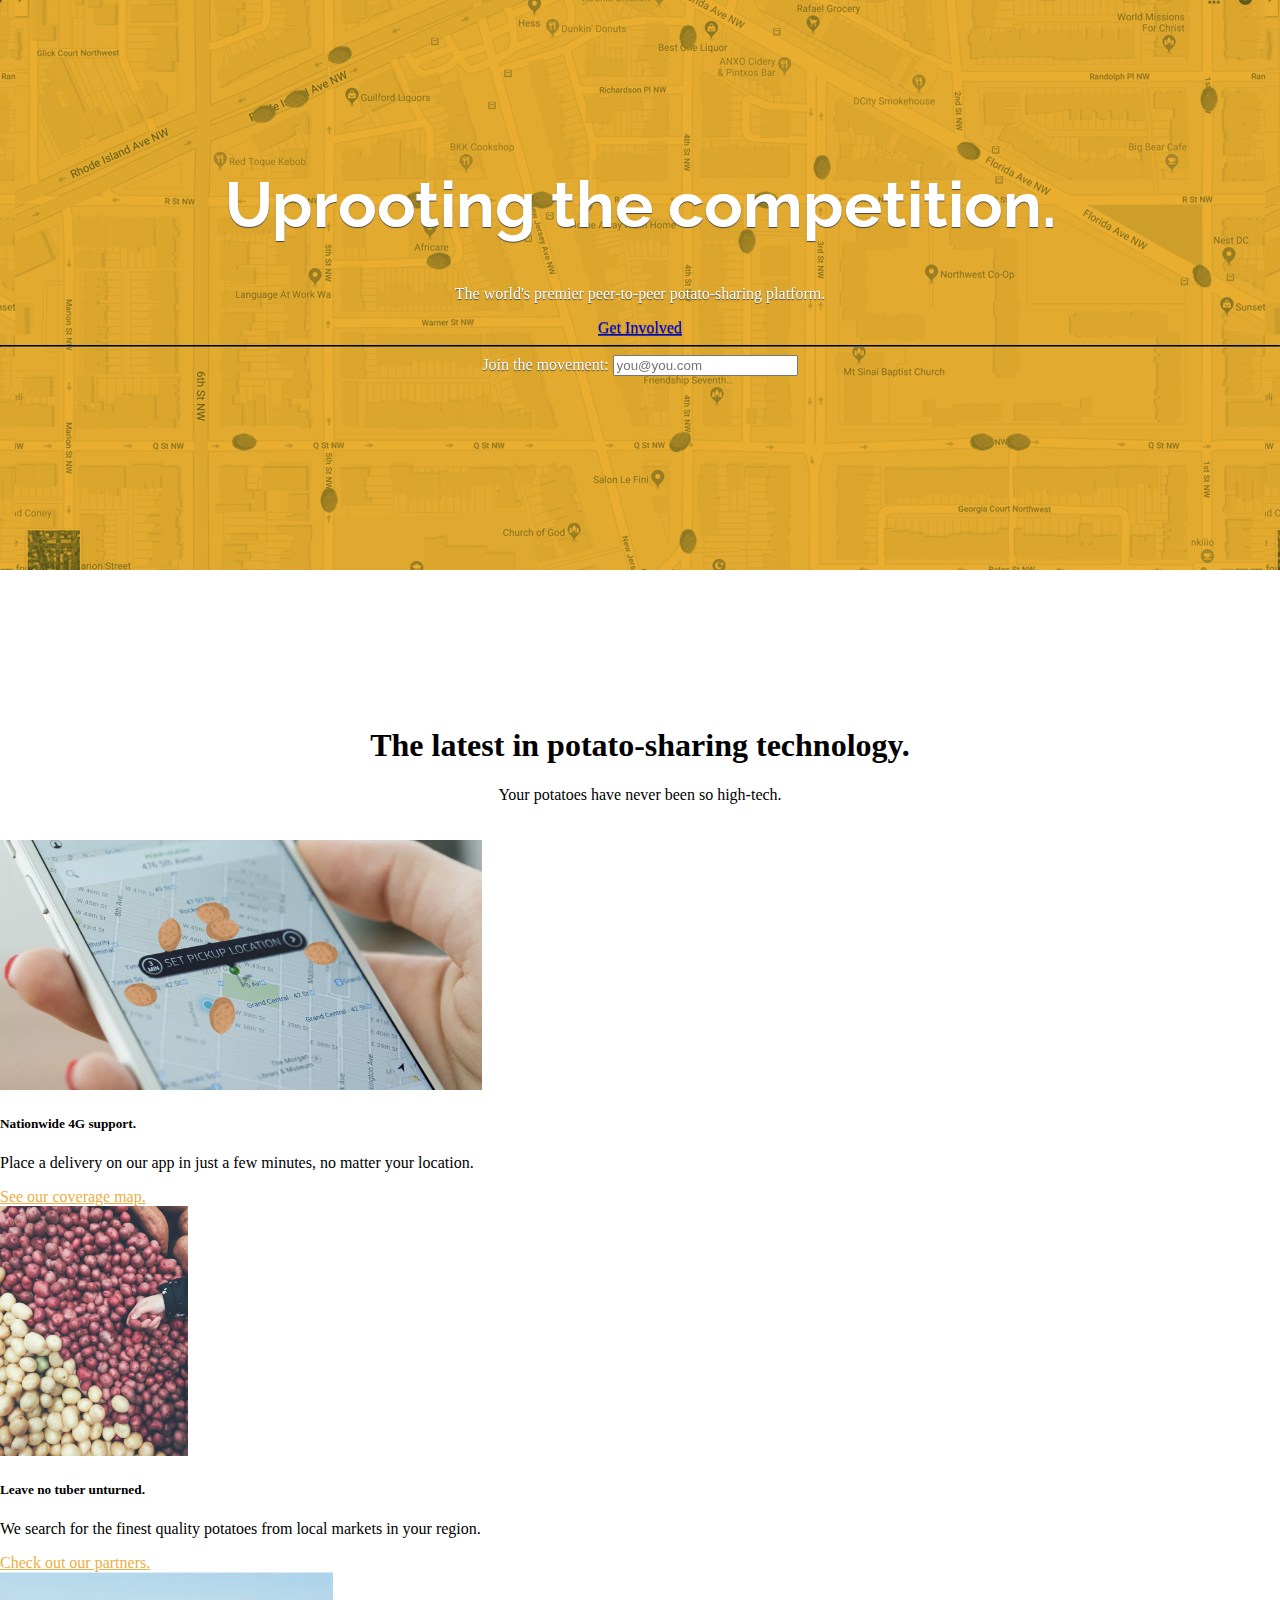
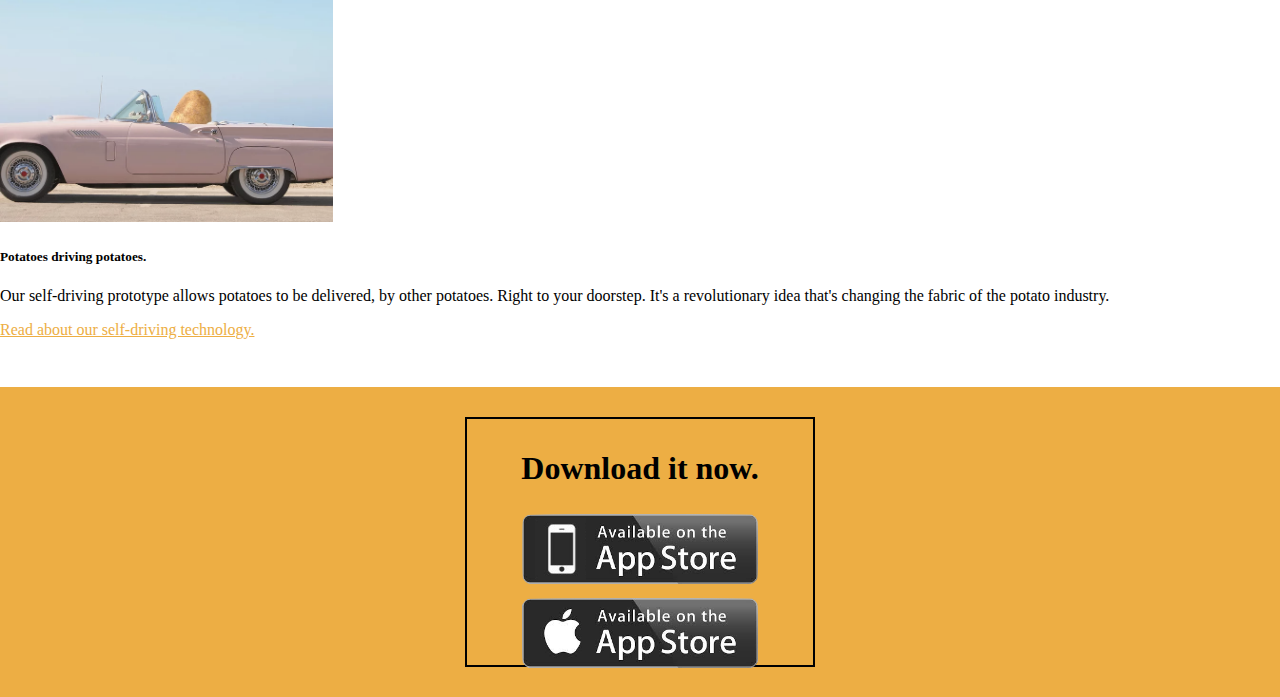
<file: index.html>
<!doctype html>
<html lang="en">
  <head>
    
    <title>Tuber | World's Premier Potato-Sharing Platform </title>
    
    <!-- Required meta tags -->
    <meta charset="utf-8">
    <meta name="viewport" content="width=device-width, initial-scale=1, shrink-to-fit=no">

    <!-- Bootstrap CSS -->
    <link rel="stylesheet" href="https://stackpath.bootstrapcdn.com/bootstrap/4.1.3/css/bootstrap.min.css" integrity="sha384-MCw98/SFnGE8fJT3GXwEOngsV7Zt27NXFoaoApmYm81iuXoPkFOJwJ8ERdknLPMO" crossorigin="anonymous">
    <link rel="stylesheet" href="tuber.css">
    
    <!-- APIs -->
    <link href="https://fonts.googleapis.com/css?family=Maven+Pro:Medium|Raleway:200" rel="stylesheet">
    <link rel="stylesheet" href="https://use.fontawesome.com/releases/v5.2.0/css/all.css" integrity="sha384-hWVjflwFxL6sNzntih27bfxkr27PmbbK/iSvJ+a4+0owXq79v+lsFkW54bOGbiDQ" crossorigin="anonymous">
    
    
  </head>
  <body>
    
    
    <nav class="navbar navbar-expand-md navbar-dark bg-dark">
      <a class="navbar-brand brand" href="#">TUBER</a>
      <button class="navbar-toggler" type="button" data-toggle="collapse" data-target="#navbarContent" aria-controls="navbarContent" aria-expanded="false" aria-label="Toggle navigation">
        <span class="navbar-toggler-icon"></span>
      </button>
      <div class="collapse navbar-collapse" id="navbarContent">
        <ul class="navbar-nav mr-auto">
          <li class="nav-item">
            <a class="nav-link" href="#about">About</a>
          </li>
          <li class="nav-item">
            <a class="nav-link" href="#download">Download</a>
          </li>
        </ul>
        <form class="form-inline">
          <input class="form-control-sm my-sm-2 mr-2" type="email" placeholder="Email" aria-label="Email">
          <input class="form-control-sm my-2 mb-2 mr-2" type="password" placeholder="Password" aria-label="Password">
          <button class="btn btn-sm btn-outline-light" type="submit">Log in</button>
        </form>
      </div>
    </nav>

    
    
    <!-- Think of `color1` as the image itself. This element is what you should target for sizing/styling. -->
    <div id="color1">
      <div id="color2"></div>
      <div id="image"></div>
    </div>
    
    <div class="jumbotron" id="tron">
        <div class="container">
          <h1 id="jumboText">Uprooting the competition.</h1>
          <p class="lead">The world's premier peer-to-peer potato-sharing platform.</p>
          <a class="btn btn-lg btn-success" href="#" role="button">Get Involved</a>
          <hr class="my-lg-5">

          <!-- Sign up form -->
          <div class="col-md-4 offset-md-4">
            <form>
              <div class="form-group">
                <label for="signUp" class="lead">Join the movement:</label>
                <input id="signUp" class="form-control my-md-2" type="email" placeholder="you@you.com" aria-label="Email">
              </div>
            </form>
          </div>
      </div>
    </div>
 
    <div class="container.fluid bg-dark">
      <div class="container text-white" id="about">
        <div class="sectionHeading">
          <h1>The latest in potato-sharing technology.</h1>
          <p id="aboutSubtitle">Your potatoes have never been so high-tech.</p>
        </div>
        <div class="row">
          <div class="col-md-4">
            <!-- h-100 class keeps them the same height as each other -->
            <div class="card h-100 text-white bg-dark">
              <img class="card-img-top" src="tuberScreen.png">
              <div class="card-body">
                <i class="fa fa-signal" aria-hidden="true"></i>
                <h5 class="card-title">Nationwide 4G support.</h5>
                <p class="card-text">Place a delivery on our app in just a few minutes, no matter your location.</p>
                <a href="#">See our coverage map.</a>
              </div>
            </div>
          </div>

          <div class="col-md-4">
            <div class="card h-100 text-white bg-dark">
              <img class="card-img-top" src="potatoMarket.jpg">
              <div class="card-body">
                <i class="fa fa-arrow-circle-right" aria-hidden="true"></i>
                <h5 class="card-title">Leave no tuber unturned.</h5>
                <p class="card-text">We search for the finest quality potatoes from local markets in your region.</p>
                <a href="#">Check out our partners.</a>
              </div>
            </div>
          </div>

          <div class="col-md-4">
            <div class="card h-100 text-white bg-dark">
              <img class="card-img-top" src="selfDrivingPotato.png">
              <div class="card-body">
                <i class="fa fa-car" aria-hidden="true"></i>
                <h5 class="card-title">Potatoes driving potatoes.</h5>
                <p class="card-text">Our self-driving prototype allows potatoes to be delivered, by other potatoes. Right to your doorstep. It's a revolutionary idea that's changing the fabric of the potato industry.</p>
                <a href="#">Read about our self-driving technology.</a>
              </div>
            </div>
          </div>

        </div>
        <br>
      </div>
    </div>
    
    <div class="outerDiv">
      <div class="innerDiv">
        <h1 id="download">Download it now.</h1>
        <a href="#">
          <img class="appStore" src="androidAppStore.png">
        </a>
        <a href="#">
          <img class="appStore" src="appleAppStore.png">
        </a>
      </div>
    </div>

      
    

    <!-- Javascript -->
    <!-- jQuery first, then Popper.js, then Bootstrap JS -->
    <script src="https://code.jquery.com/jquery-3.3.1.slim.min.js" integrity="sha384-q8i/X+965DzO0rT7abK41JStQIAqVgRVzpbzo5smXKp4YfRvH+8abtTE1Pi6jizo" crossorigin="anonymous"></script>
    <script src="https://cdnjs.cloudflare.com/ajax/libs/popper.js/1.14.3/umd/popper.min.js" integrity="sha384-ZMP7rVo3mIykV+2+9J3UJ46jBk0WLaUAdn689aCwoqbBJiSnjAK/l8WvCWPIPm49" crossorigin="anonymous"></script>
    <script src="https://stackpath.bootstrapcdn.com/bootstrap/4.1.3/js/bootstrap.min.js" integrity="sha384-ChfqqxuZUCnJSK3+MXmPNIyE6ZbWh2IMqE241rYiqJxyMiZ6OW/JmZQ5stwEULTy" crossorigin="anonymous"></script>
    
    <script type="text/javascript">
      
      var jumboHeight = $("#color1").outerHeight();

      parallax(); //This first call is in case page is refreshed with scroll already applied
      $(window).scroll(function(e){
          parallax();
      });
      
      
      //-----Function List-----
      function parallax(){
          var scrolled = $(window).scrollTop();
          $("#color1").css('height', (jumboHeight-scrolled) + 'px');
          $("#color2").css('height', (jumboHeight-scrolled) + 'px');
          $("#image").css('height', (jumboHeight-scrolled) + 'px');
      }
    
    </script>
  </body>
</html>
</file>
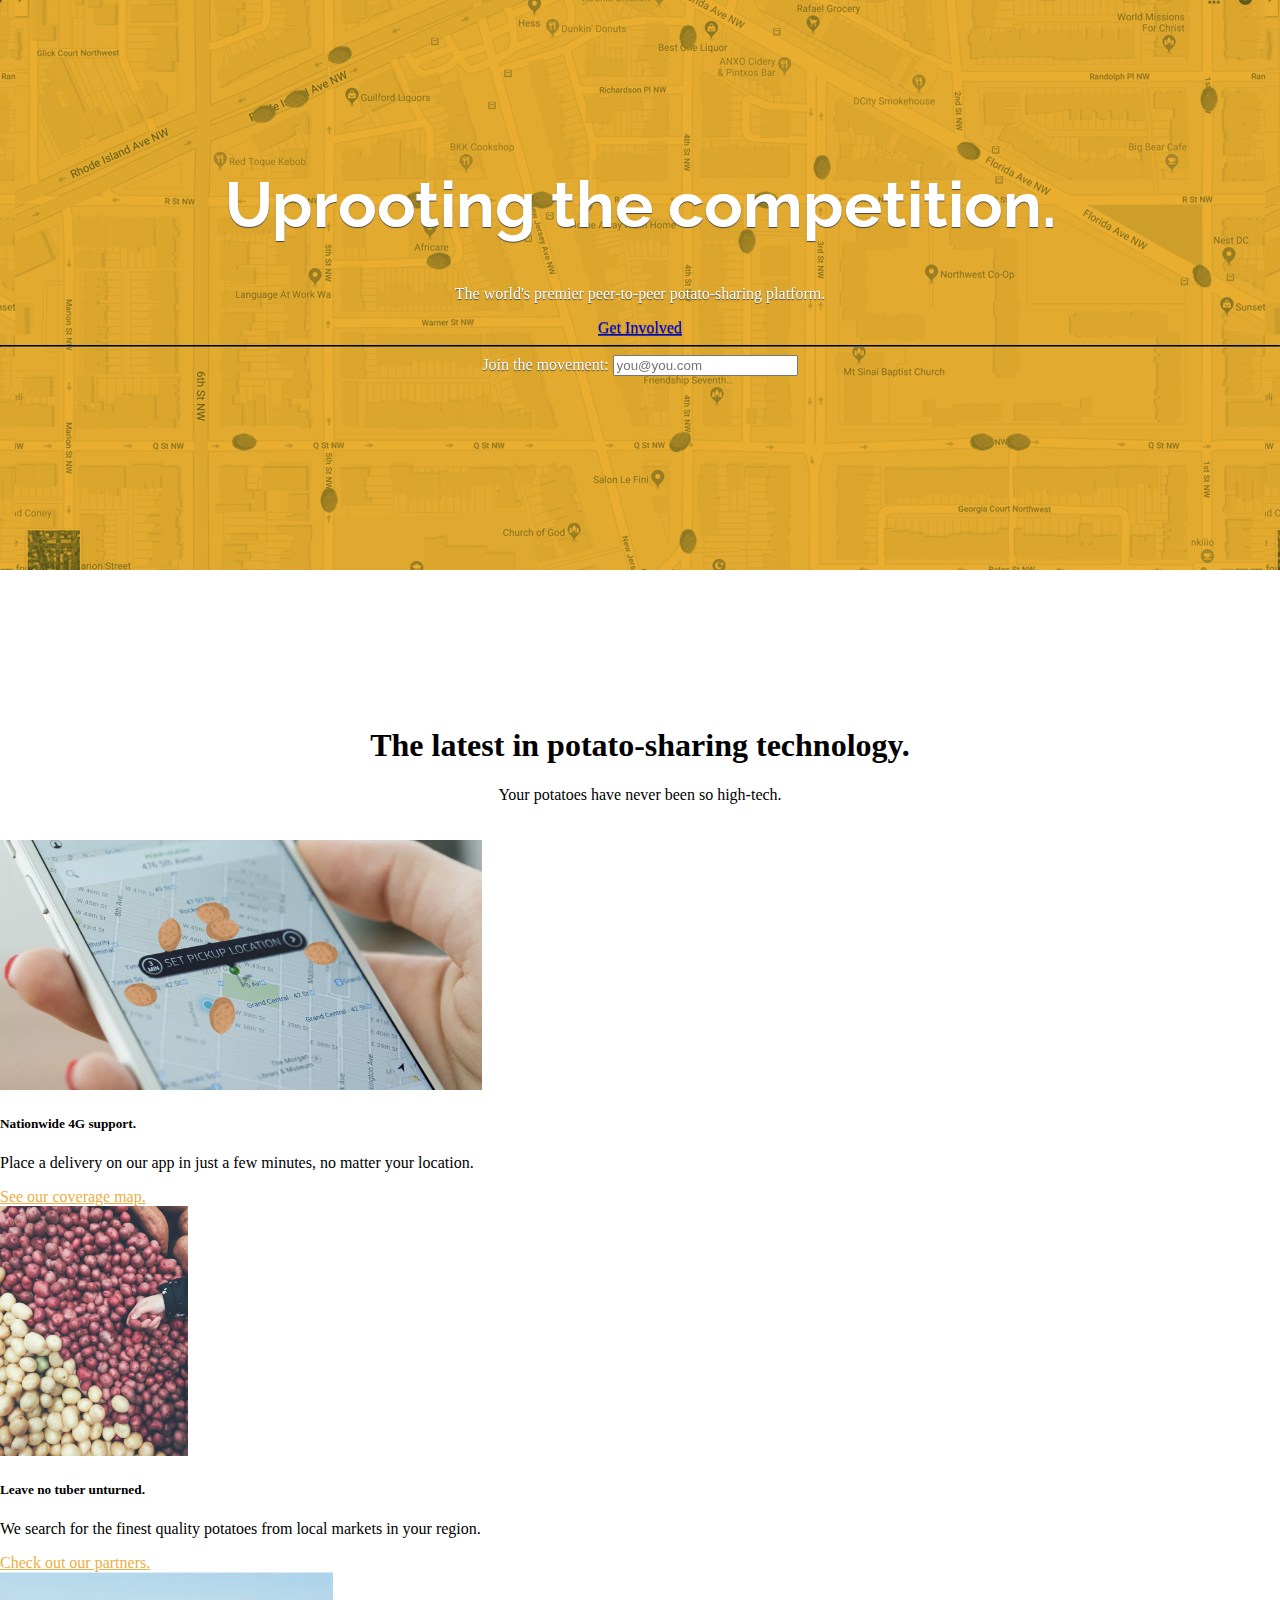
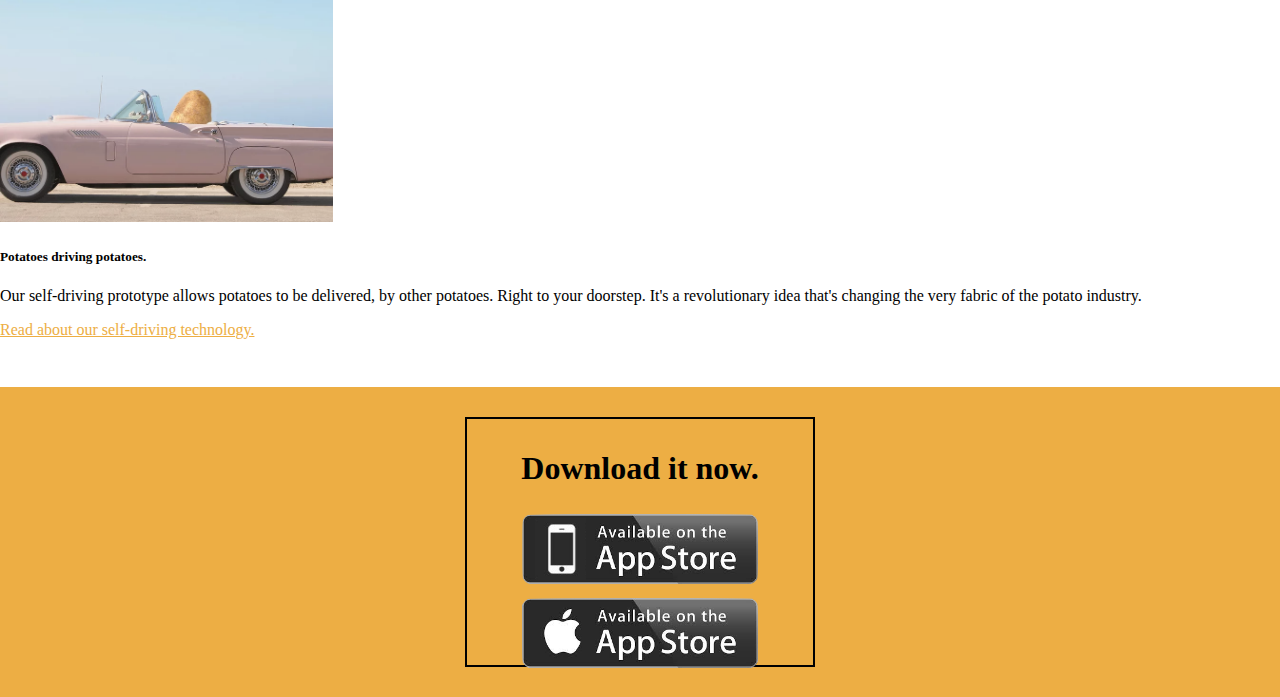
<file: tuber.html>
<!doctype html>
<html lang="en">
  <head>
    
    <title>Tuber | World's Premier Potato-Sharing Platform </title>
    
    <!-- Required meta tags -->
    <meta charset="utf-8">
    <meta name="viewport" content="width=device-width, initial-scale=1, shrink-to-fit=no">

    <!-- Bootstrap CSS -->
    <link rel="stylesheet" href="https://stackpath.bootstrapcdn.com/bootstrap/4.1.3/css/bootstrap.min.css" integrity="sha384-MCw98/SFnGE8fJT3GXwEOngsV7Zt27NXFoaoApmYm81iuXoPkFOJwJ8ERdknLPMO" crossorigin="anonymous">
    <link rel="stylesheet" href="tuber.css">
    
    <!-- APIs -->
    <link href="https://fonts.googleapis.com/css?family=Maven+Pro:Medium|Raleway:200" rel="stylesheet">
    
    
  </head>
  <body>
    
    
    <nav class="navbar navbar-expand-md navbar-dark bg-dark">
      <a class="navbar-brand brand" href="#">TUBER</a>
      <button class="navbar-toggler" type="button" data-toggle="collapse" data-target="#navbarContent" aria-controls="navbarContent" aria-expanded="false" aria-label="Toggle navigation">
        <span class="navbar-toggler-icon"></span>
      </button>
      <div class="collapse navbar-collapse" id="navbarContent">
        <ul class="navbar-nav mr-auto">
          <li class="nav-item">
            <a class="nav-link" href="#about">About</a>
          </li>
          <li class="nav-item">
            <a class="nav-link" href="#download">Download</a>
          </li>
        </ul>
        <form class="form-inline">
          <input class="form-control-sm my-sm-2 mr-2" type="email" placeholder="Email" aria-label="Email">
          <input class="form-control-sm my-2 mb-2 mr-2" type="password" placeholder="Password" aria-label="Password">
          <button class="btn btn-sm btn-outline-light" type="submit">Log in</button>
        </form>
      </div>
    </nav>

    
    
    <!-- Think of `color1` as the image itself. This element is what you should target for sizing/styling. -->
    <div id="color1">
      <div id="color2"></div>
      <div id="image"></div>
    </div>
    
    <div class="jumbotron" id="tron">
        <div class="container">
          <h1 id="jumboText">Uprooting the competition.</h1>
          <p class="lead">The world's premier peer-to-peer potato-sharing platform.</p>
          <a class="btn btn-lg btn-success" href="#" role="button">Get Involved</a>
          <hr class="my-lg-5">

          <!-- Sign up form -->
          <div class="col-md-4 offset-md-4">
            <form>
              <div class="form-group">
                <label for="signUp" class="lead">Join the movement:</label>
                <input id="signUp" class="form-control my-md-2" type="email" placeholder="you@you.com" aria-label="Email">
              </div>
            </form>
          </div>
      </div>
    </div>
    
    <div class="container.fluid bg-dark">
      <div class="container text-white" id="about">
        <div class="sectionHeading">
          <h1>The latest in potato-sharing technology.</h1>
          <p class="lead" id="aboutSubtitle">Your potatoes have never been so high-tech.</p>
        </div>
        <div class="row">
          <div class="col-md-4">
            <!-- h-100 class keeps them the same height as each other -->
            <div class="card h-100 text-white bg-dark">
              <img class="card-img-top" src="tuberScreen.png">
              <div class="card-body">
                <h5 class="card-title">Nationwide 4G support.</h5>
                <p class="card-text">Place a delivery on our app in just a few minutes, no matter your location.</p>
                <a href="#">See our coverage map.</a>
              </div>
            </div>
          </div>

          <div class="col-md-4">
            <div class="card h-100 text-white bg-dark">
              <img class="card-img-top" src="potatoMarket.jpg">
              <div class="card-body">
                <h5 class="card-title">Leave no tuber unturned.</h5>
                <p class="card-text">We search for the finest quality potatoes from local markets in your region.</p>
                <a href="#">Check out our partners.</a>
              </div>
            </div>
          </div>

          <div class="col-md-4">
            <div class="card h-100 text-white bg-dark">
              <img class="card-img-top" src="selfDrivingPotato.png">
              <div class="card-body">
                <h5 class="card-title">Potatoes driving potatoes.</h5>
                <p class="card-text">Our self-driving prototype allows potatoes to be delivered, by other potatoes. Right to your doorstep. It's a revolutionary idea that's changing the very fabric of the potato industry.</p>
                <a href="#">Read about our self-driving technology.</a>
              </div>
            </div>
          </div>

        </div>
        <br>
      </div>
    </div>
    
    <div class="outerDiv">
      <div class="innerDiv">
        <h1>Download it now.</h1>
        <a href="#">
          <img class="appStore" src="androidAppStore.png">
        </a>
        <a href="#">
          <img class="appStore" src="appleAppStore.png">
        </a>
      </div>
    </div>

      
    

    <!-- Javascript -->
    <!-- jQuery first, then Popper.js, then Bootstrap JS -->
    <script src="https://code.jquery.com/jquery-3.3.1.slim.min.js" integrity="sha384-q8i/X+965DzO0rT7abK41JStQIAqVgRVzpbzo5smXKp4YfRvH+8abtTE1Pi6jizo" crossorigin="anonymous"></script>
    <script src="https://cdnjs.cloudflare.com/ajax/libs/popper.js/1.14.3/umd/popper.min.js" integrity="sha384-ZMP7rVo3mIykV+2+9J3UJ46jBk0WLaUAdn689aCwoqbBJiSnjAK/l8WvCWPIPm49" crossorigin="anonymous"></script>
    <script src="https://stackpath.bootstrapcdn.com/bootstrap/4.1.3/js/bootstrap.min.js" integrity="sha384-ChfqqxuZUCnJSK3+MXmPNIyE6ZbWh2IMqE241rYiqJxyMiZ6OW/JmZQ5stwEULTy" crossorigin="anonymous"></script>
    
    <script type="text/javascript">
      
      var jumboHeight = $("#color1").outerHeight();

      $(window).scroll(function(e){
          parallax();
      });
      
      
      //-----Function List-----
      function parallax(){
          var scrolled = $(window).scrollTop();
          $("#color1").css('height', (jumboHeight-scrolled) + 'px');
          $("#color2").css('height', (jumboHeight-scrolled) + 'px');
          $("#image").css('height', (jumboHeight-scrolled) + 'px');
      }
    
    </script>
  </body>
</html>
</file>
<file: tuber.css>
* {
  box-sizing: border-box;
}
:root {
  --base:              #edae44;
  --bg-blend:          multiply;
  --blur:              0px;
  --fg-blend:          overlay;
  --foreground:        #658058;
  --opacity:           0.7;
  --spacing:           0px;
}

html {
  font-size:1rem;
}

body {
  margin:0;
  padding:0;
}
.brand {
  font-family:"Maven Pro",sans-serif;
  letter-spacing: 4px;
  transform: scale(1, 0.75);
  font-size:30px;
}
.navbar {
  z-index:2;
}
nav a {
  color:black;
}
nav a:hover {
  color:black;
}
.customForm {
  width:160px;
  /*background:lighten(#0000FF, 50%);*/
}
#color1 {
  background-color:    var(--base);
  display:             flex;
  flex:                1 1 100%;
  height: 570px; /*same height as jumbotron */
  width:100%;
  overflow:            hidden;
  padding:             var(--spacing);
  position:            fixed;
  left:0;
  top:0;
  margin-bottom:0;
}
#color2 {
  background-color:    var(--foreground);
  bottom:              0;
  content:             '';
  height:              570px;  /*same height as jumbotron */
  left:                0;
  mix-blend-mode:      var(--fg-blend);
  position:            fixed;
  top:                 0;
  width:               100%;
  z-index:             1;
  margin-bottom:0;
}

#image {
  background-image: url("googleMapsPotato.png");
  background-repeat: repeat-x;
  background-position:center;
  filter:              grayscale(100%) contrast(1) blur(var(--blur));
  flex:                1 0 100%;
  max-width:           100%;
  mix-blend-mode:      var(--bg-blend);
  object-fit:          cover;
  opacity:             var(--opacity);
  position:            fixed;
  width:               100%;
  height: 570px; /*same height as jumbotron */
  margin-bottom:0;
}

.jumbotron {
  color:white;
  text-shadow: #444 0 1px 1px;
  background:transparent;

}
#tron{
  height:499px; /*Setting bottom margin and padding to zero don't get rid of 71px of white space at the bottom (unsure why). So I need to set the height to 71px shorter than background images */
  margin-bottom:0;
  padding-bottom:0;
  position:relative;
  z-index: 2;
  text-align: center;

}
#jumboText {
  font-family: "Raleway",sans-serif;
  font-size:4rem;
}


hr {
  border-color:black;
}
.sectionHeading {
  text-align:center;
  padding-top:40px;
}


h1 {
  font-size:2rem;
}

#aboutSubtitle {
  padding-bottom:20px;
}
.card-img-top{
  height:250px;
  object-fit: cover;
}
.fa {
  float:left;
  padding:0 8px 0 0;
  color:lightgray;
  font-size: 150%;
}
.card a {
  color:#edae44;
}
#about {
  padding-bottom:30px;
}
.appStore {
  margin:5px;
  height:70px;
}
.outerDiv {
  padding:30px;
  background: #edae44;
}
.innerDiv {
  text-align:center;
  padding-top:10px;
  margin:auto;
  width:350px;
  height:250px;
  border: 2px black solid;
}


/*----Media queries------*/
/*Smartphones (portrait) */
@media screen and (max-width:420px) {
  #jumboText {
    font-size:3rem;
  }
  h1 {
    font-size:1.5rem;
  }
  .outerDiv {
    padding:15px;
  }
  .innerDiv {
    width:280px;
  }
}
</file>
